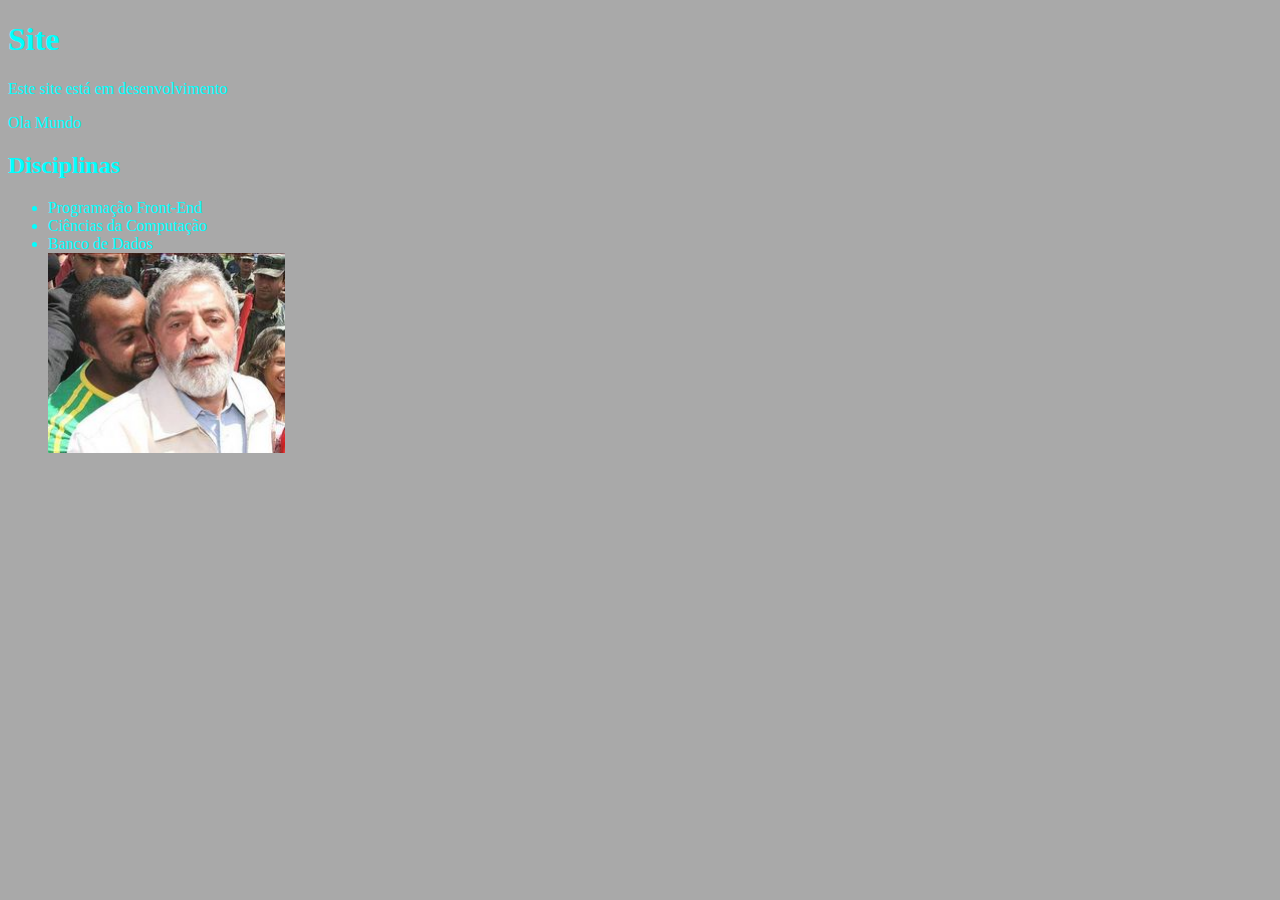
<file: pasta/index.html>
<!DOCTYPE html>
<html>
 <head>


    <link rel="stylesheet" href="corl.css">
 </head>
  <body>
 <h1>Site</h1>
 <p>Este site está em desenvolvimento</p>
 <p>Ola Mundo</p>
 <h2>Disciplinas</h2> 
 <!--Lista Não Ordenada-->
 <ul> 
    <li> Programação Front-End </li>
    <li> Ciências da Computação </li>
    <li> Banco de Dados </li>
    <img src="Lula.jpg" alt="">
 </body>

</ul>
</html>
</file>
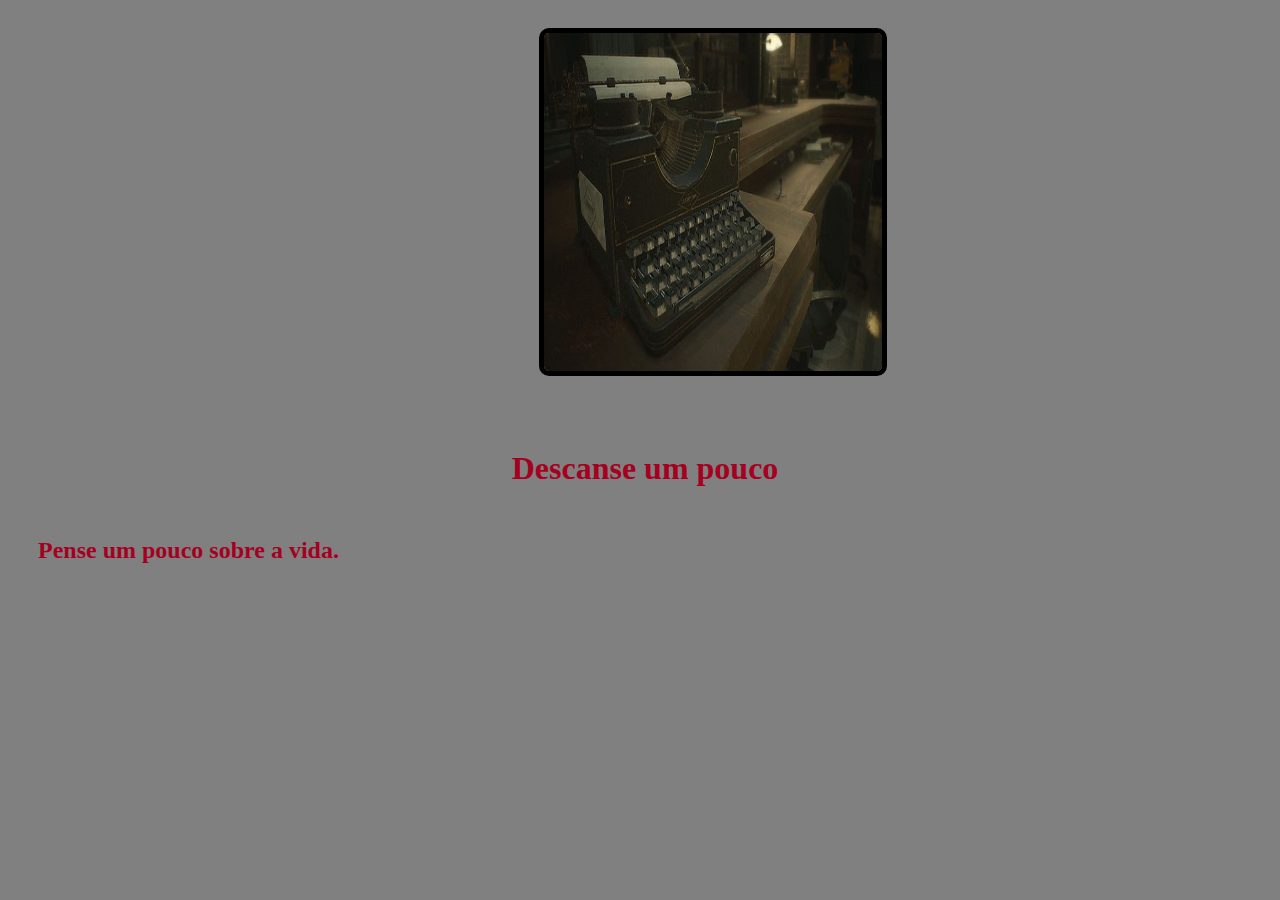
<file: Pasta/index.html>
<!DOCTYPE html>
<html lang="pt-br">
<head>
    <link rel="stylesheet" href="nome.css">
    <meta charset="UTF-8">
    <meta name="viewport" content="width=device-width, initial-scale=1.0">
    <title>Maquiná de Escrever..</title>
    <style>

    body{
       background-color: gray;
       /*background-color: gray;*/
    }  
    img{
        width: 338px;
        height: 338px;
        border-style: solid;
        border-width: 5px;
        border-color: #000000;
        border: 5px solid #000000;
        border-radius: 10px;
        margin: 20px 42%;
    }
    h1{
        text-align: center;
        color:rgb(166, 0, 33);
        margin-top: 50px;
        margin-left: 30px;
        margin-right: 20px;
        margin-bottom: 30px; 
        margin: 50px 20px 40px 30px;
    }
    h2{
        color:rgb(166, 0, 33);
        margin-top: 50px;
        margin-left: 30px;
        margin-right: 20px;
        margin-bottom: 30px; 
        margin: 50px 20px 40px 30px;
    }
    </style>
</head>
<body>

    <audio> controls autoplay>
      
        <source src="Resident Evil 4 - Save Theme.mp3" type="audio/mpeg">
      
      Your browser does not support the audio element.
      
      </audio>

        </script>
    <img src="índice.jpeg">
    <h1> Descanse um pouco </h1>
    <h2>Pense um pouco sobre a vida.</h2>
</body>
</html>
</file>
<file: pasta/corl.css>
body{
    background-color: darkgrey;
    color: aqua;
}

h1{
    color: rgb(rgb(219, 11, 11), rgb(9, 153, 9), rgb(11, 11, 202));
}img{
    height: 200px;
}
</file>
<file: Pasta/nome.css>
img{
    background-color: purple;
}
</file>
